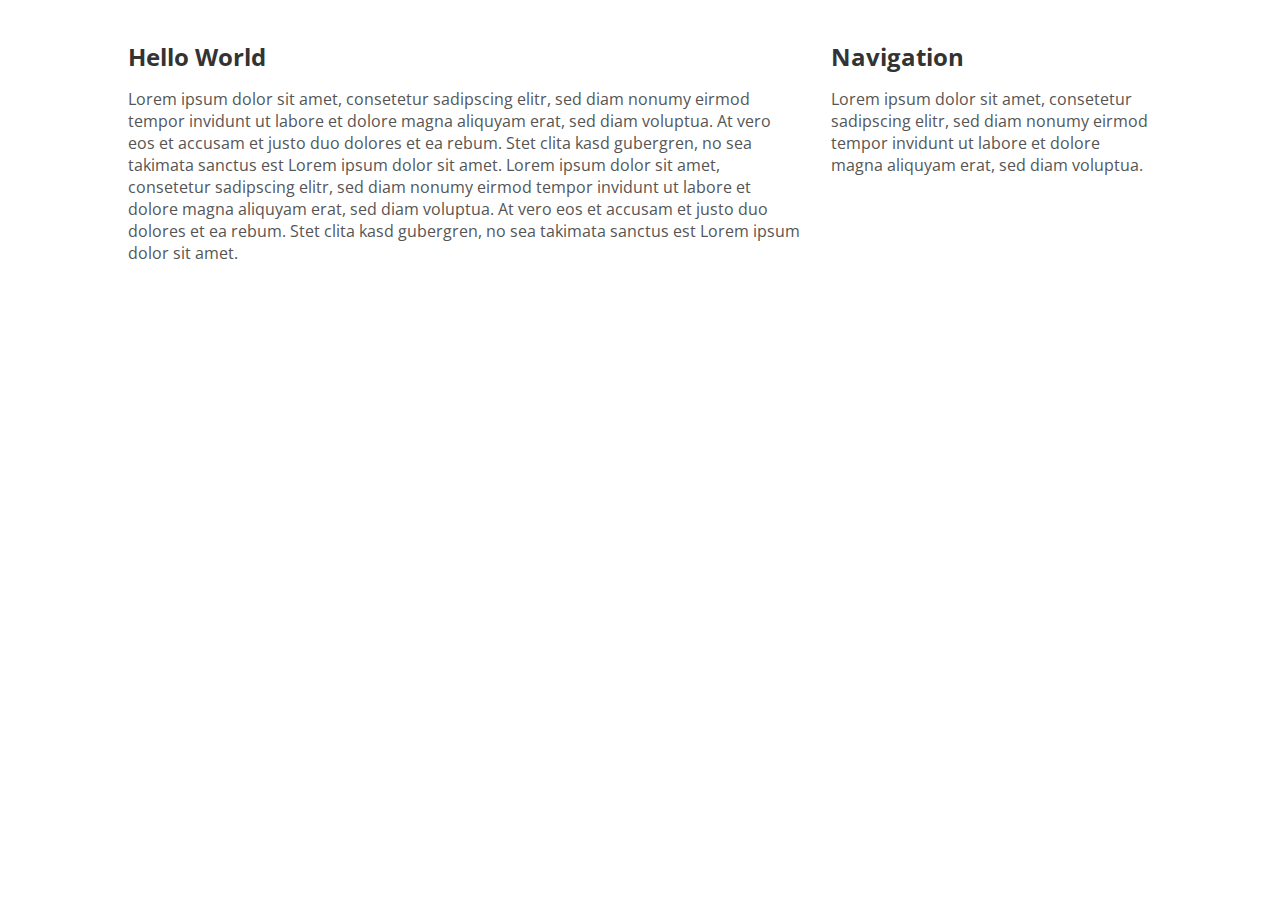
<file: test.html>
<!DOCTYPE html>
<html lang="en">
  <head>
    <meta charset="utf-8">
    <title>CSSFramework</title>
	<link href="css/framework.css" rel="stylesheet">
	<script src="js/framework.js"></script>
  </head>
  <body>	
	<div class="container">
		<div class="grid">
			<div class="grid-8">
				<h2>Hello World</h2>
				<p>Lorem ipsum dolor sit amet, consetetur sadipscing elitr, sed diam nonumy eirmod tempor invidunt ut labore et dolore magna aliquyam erat, sed diam voluptua. At vero eos et accusam et justo duo dolores et ea rebum. Stet clita kasd gubergren, no sea takimata sanctus est Lorem ipsum dolor sit amet. Lorem ipsum dolor sit amet, consetetur sadipscing elitr, sed diam nonumy eirmod tempor invidunt ut labore et dolore magna aliquyam erat, sed diam voluptua. At vero eos et accusam et justo duo dolores et ea rebum. Stet clita kasd gubergren, no sea takimata sanctus est Lorem ipsum dolor sit amet.</p>
			</div>
			
			<div class="grid-4">
				<h2>Navigation</h2>
				<p>Lorem ipsum dolor sit amet, consetetur sadipscing elitr, sed diam nonumy eirmod tempor invidunt ut labore et dolore magna aliquyam erat, sed diam voluptua.</p>
			</div>
		</div>
	</div>
  </body>
</html>
</file>
<file: css/framework.css>
/***********************************************************
* Author:		Maurice Preuß                              *
* License:		All rights reserved                        *
* Copyright:	2014                                       *
* Webseite:		http://codingdev.de                        *
* GitHub:		https://github.com/CodingDev/CSSFramework  *
***********************************************************/

/***********************************************************
* Import                                                    *
***********************************************************/
@import url(//fonts.googleapis.com/css?family=Open+Sans:300italic,400italic,600italic,700italic,800italic,300,400,600,700,800);
@import url(//netdna.bootstrapcdn.com/font-awesome/4.0.3/css/font-awesome.css);
@import url(video-js.css);
/***********************************************************
* Main                                                     *
***********************************************************/
* {
	margin: 0;
	padding: 0;
	-moz-box-sizing: border-box;
	-webkit-box-sizing: border-box;
	box-sizing: border-box;
}
body {
	font-family: 'open sans', 'sans-serif';
	font-size: 1em;
	color: #555;
}
h1, h2, h3, h4, h5, h6 {
	margin-bottom: 15px;
	margin-top: 25px;
	color: #333;
}
a {
	color: #3498db;
	text-decoration: none;
}
a:hover {
	text-decoration: underline;
}
p {
	margin: 10px 0;
}
small {
	color: #999;
	font-size: 50%;
}
/***********************************************************
* Header                                                   *
***********************************************************/
.header {
	border-bottom: #eee solid 1px;
	margin-bottom: 15px;
}

/***********************************************************
* Container                                                *
***********************************************************/
.container {
	margin: 15px auto;
	width: 80%;
}
@media (max-width: 768px) {
	.container {
		width: 98%;
	}
}
/***********************************************************
* Special                                                  *
***********************************************************/
.text-right {
	text-align: right;
}
.text-left {
	text-align: left;
}
.pull-right {
	float: right;
}
.pull-left {
	float: left;
}
/***********************************************************
* Grid                                                     *
***********************************************************/
.grid {
	margin-right: -15px;
	margin-left: -15px;
}
.grid:before,
.grid:after {
	display: table;
	content: " ";
}
.grid:after {
	clear: both;
}
.grid-1, .grid-2, .grid-3, .grid-4, .grid-5, .grid-6, .grid-7, .grid-8, .grid-9, .grid-10, .grid-11, .grid-12 {
	float: left;
	min-height: 1px;
	margin-bottom: 15px;
	padding-left: 15px;
	padding-right: 15px;
}	
.grid-12 {
	width: 100%;
}
.grid-11 {
	width: 91.66666667%;
}
.grid-10 {
	width: 83.33333333%;
}
.grid-9 {
	width: 75%;
}
.grid-8 {
	width: 66.66666667%;
}
.grid-7 {
	width: 58.33333333%;
}
.grid-6 {
	width: 50%;
}
.grid-5 {
	width: 41.66666667%;
}
.grid-4 {
	width: 33.33333333%;
}
.grid-3 {
	width: 25%;
}
.grid-2 {
	width: 16.66666667%;
}
.grid-1 {
	width: 8.33333333%;
}
/***********************************************************
* Button                                                   *
***********************************************************/
.button {
	color: #000;
	padding: 5px 15px 5px 15px;
	margin-bottom: 10px;
	background: #eee;
	border: #ccc solid 1px;
	border-radius: 2px;
	font-size: 1em;
	cursor: pointer;
	font-weight: 300;
}
input[type="submit"],
input[type="button"],
button[type="submit"],
button[type="button"] {
	padding: 7px 15px 7px 15px;
	font-size: 1em;
}
.button:hover {
	background: #ccc;
	text-decoration: none;
}
.button.black {
	color: #fff;
	background: #555555;
	border-color: #000000;
}
.button.black:hover {
	background: #000000;
}
.button.blue {
	color: #fff;
	background: #45b5e5;
	border-color: #008cc6;
}
.button.blue:hover {
	background: #008cc6;
}
.button.green {
	color: #fff;
	background: #49a775;
	border-color: #0a9764;
}
.button.green:hover {
	background: #0a9764;
}
.button.yellow {
	color: #fff;
	background: #ffb400;
	border-color: #cc8600;
}
.button.yellow:hover {
	background: #cc8600;
}
.button.red {
	color: #fff;
	background: #e65b46;
	border-color: #bf0008;
}
.button.red:hover {
	background: #bf0008;
}
/***********************************************************
* Alert                                                    *
***********************************************************/
.alert {
	color: #fff;
	padding: 5px 15px 5px 15px;
	margin-bottom: 10px;
	background: #555555;
	border-radius: 2px;
	font-size: 1em;
	font-weight: 300;
}
.alert > .fa {
	width: 16px;
	text-align: center;
}
.alert.red {
	background: #e65b46;
}
.alert.green {
	background: #49a775;
}
.alert.blue {
	background: #45b5e5;
}
.alert.yellow {
	background: #ffb400;
}
/***********************************************************
* Code                                                     *
***********************************************************/
code {
	font-family:courier new,courier,monospace;
	border: #eee solid 1px;
	border-left: #555555 solid 3px;
	background: #f8f8f8;
	padding: 10px 7px;
	margin: 15px 0;
	display: block;
}
/***********************************************************
* Form                                                     *
***********************************************************/
.form {
	display: block;
	width: 100%;
}
.input {
	color: #444;
	padding: 10px 15px;
	margin-bottom: 10px;
	background: #fdfdfd;
	border: #e1edf3 solid 1px;
	border-radius: 2px;
	display: block;
	width: 100%;
	outline: 0;
	box-sizing: border-box;
    -webkit-box-sizing:border-box;
    -moz-box-sizing: border-box;
}
.checkbox, 
.radio {
	display: block;
	padding: 10px 0;
}
.radio > input[type="radio"],
.checkbox > input[type="checkbox"] {
	display:none;
}
.radio > input[type="radio"] + span:before,
.checkbox > input[type="checkbox"] + span:before {
	font-family: 'FontAwesome';
	padding-right: 3px;
	font-size: 20px;
}
.radio > input[type="radio"] + span:before {
	content: "\f10c"; /* circle-blank */
}
.radio > input[type="radio"]:checked + span:before {
	content: "\f111"; /* circle */
}
.checkbox > input[type="checkbox"] + span:before {
	content: "\f096"; /* check-empty */
}
.checkbox > input[type="checkbox"]:checked + span:before {
	content: "\f14a"; /* check */
}
/***********************************************************
* Sourcecode                                               *
***********************************************************/
.sourcecode {
	display: none;
}
/***********************************************************
* Table                                                    *
***********************************************************/
.table {
	width: 100%;
	border-spacing: 0;
	border-collapse: collapse;
}

.table th {
	text-align: left;
}

.table thead tr td, .table thead tr th {
	padding: 10px 10px;
	border-bottom: #eee solid 3px;
}
.table td, .table th {
	padding: 10px 10px;
	border-top: #eee solid 1px;
}
.table > caption + thead > tr:first-child > th,
.table > colgroup + thead > tr:first-child > th,
.table > thead:first-child > tr:first-child > th,
.table > caption + thead > tr:first-child > td,
.table > colgroup + thead > tr:first-child > td,
.table > thead:first-child > tr:first-child > td {
	border-top: 0;
}
</file>
